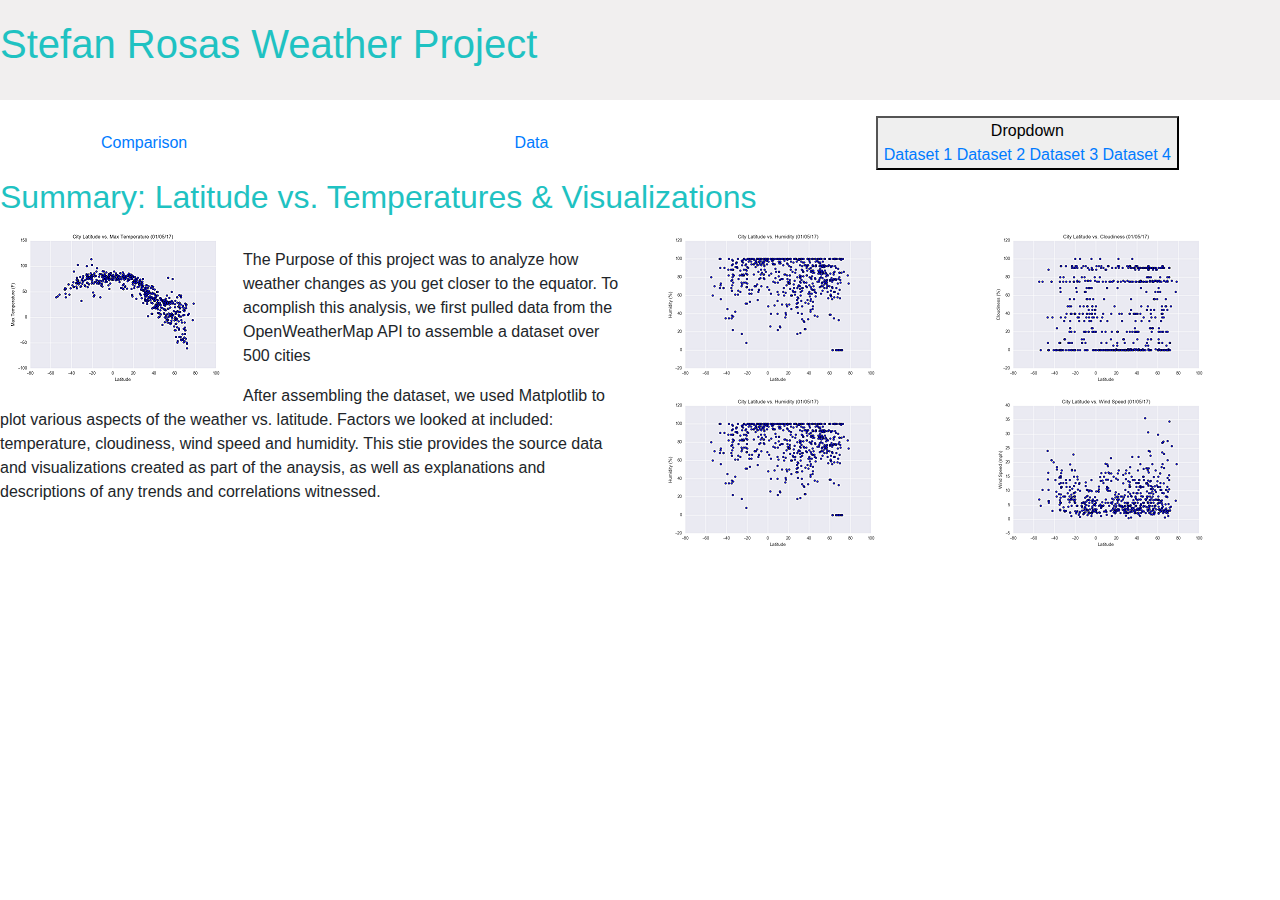
<file: index.html>
<!DOCTYPE htm1>
<html lang="en">

<head>
    <meta charset="UTF-8">
    <title>Steafan Rosas Weather Project</title>
    <link rel="stylesheet" href="html/style.css">
    <link rel="stylesheet" href="https://stackpath.bootstrapcdn.com/bootstrap/4.3.1/css/bootstrap.min.css"
        integrity="sha384-ggOyR0iXCbMQv3Xipma34MD+dH/1fQ784/j6cY/iJTQUOhcWr7x9JvoRxT2MZw1T" crossorigin="anonymous">
</head>

<body>

    <header class="header">
        <h1>Stefan Rosas Weather Project</h1>

        <div class="container">
            <div class="row">
                <div class="col-3 col-sm-6 col-md-12">
                    <div class="navbar">
                        <a href="html/Comparison.html">Comparison</a>
                        <a href="html/Data.html">Data</a>
                        <div class="dropdown">


                            <button class="dropbtn">Dropdown


                                <div class="dropdown-content"></div>
                                <a href="html/Dataset_1.html">Dataset 1</a>
                                <a href="html/Dataset_2.html">Dataset 2</a>
                                <a href="html/Dataset_3.html">Dataset 3</a>
                                <a href="html/Dataset_4.html">Dataset 4</a>
                            </button>
                        </div>
                    </div>
                </div>
            </div>
        </div>

    </header>


    <h2>Summary: Latitude vs. Temperatures & Visualizations</h2>


    <div class="row">
        <div class="col-md-6">
            <article class="description-content">
                <a target="_blank" href="Resources/Assets/images/Fig1.png">
                    <img src="Resources/Assets/images/Fig1.png" align="left"></a>

                <BR CLEAR=”left” />
                <p>The Purpose of this project was to analyze how weather changes as you get closer to the
                    equator. To acomplish this analysis, we first pulled data from the OpenWeatherMap API
                    to assemble a dataset over 500 cities
                </p>
                <p>After assembling the dataset, we used Matplotlib to plot various aspects of the weather
                    vs. latitude. Factors we looked at included: temperature, cloudiness, wind speed and
                    humidity. This stie provides the source data and visualizations created as part of the
                    anaysis, as well as explanations and descriptions of any trends and correlations witnessed.
                </p>
                </BR>
        </div>

        </article>


        <div class="col-md-3">
            <article>
                <a target="_blank" href="Resources/Assets/images/Fig1.png">
                    <img src="Resources/Assets/images/Fig2.png">
                </a>
            </article>

            <article>
                <a target="_blank" href="Resources/Assets/images/Fig2.png">
                    <img src="Resources/Assets/images/Fig2.png">
                </a>
            </article>
        </div>
        <div class="col-md-3">
            <article>
                <a target="_blank" href="Resources/Assets/images/Fig3.png">
                    <img src="Resources/Assets/images/Fig3.png">
                </a>

                <article>
                    <a target="_blFResources/Assets/images/Fig4.png">
                        <img src="Resources/Assets/images/Fig4.png">
                    </a>
                </article>
        </div>



        <script src="https://code.jquery.com/jquery-3.3.1.slim.min.js"
            integrity="sha384-q8i/X+965DzO0rT7abK41JStQIAqVgRVzpbzo5smXKp4YfRvH+8abtTE1Pi6jizo"
            crossorigin="anonymous"></script>
        <script src="https://cdnjs.cloudflare.com/ajax/libs/popper.js/1.14.7/umd/popper.min.js"
            integrity="sha384-UO2eT0CpHqdSJQ6hJty5KVphtPhzWj9WO1clHTMGa3JDZwrnQq4sF86dIHNDz0W1"
            crossorigin="anonymous"></script>
        <script src="https://stackpath.bootstrapcdn.com/bootstrap/4.3.1/js/bootstrap.min.js"
            integrity="sha384-JjSmVgyd0p3pXB1rRibZUAYoIIy6OrQ6VrjIEaFf/nJGzIxFDsf4x0xIM+B07jRM"
            crossorigin="anonymous"></script>
    </div>
</body>

</html>
</file>
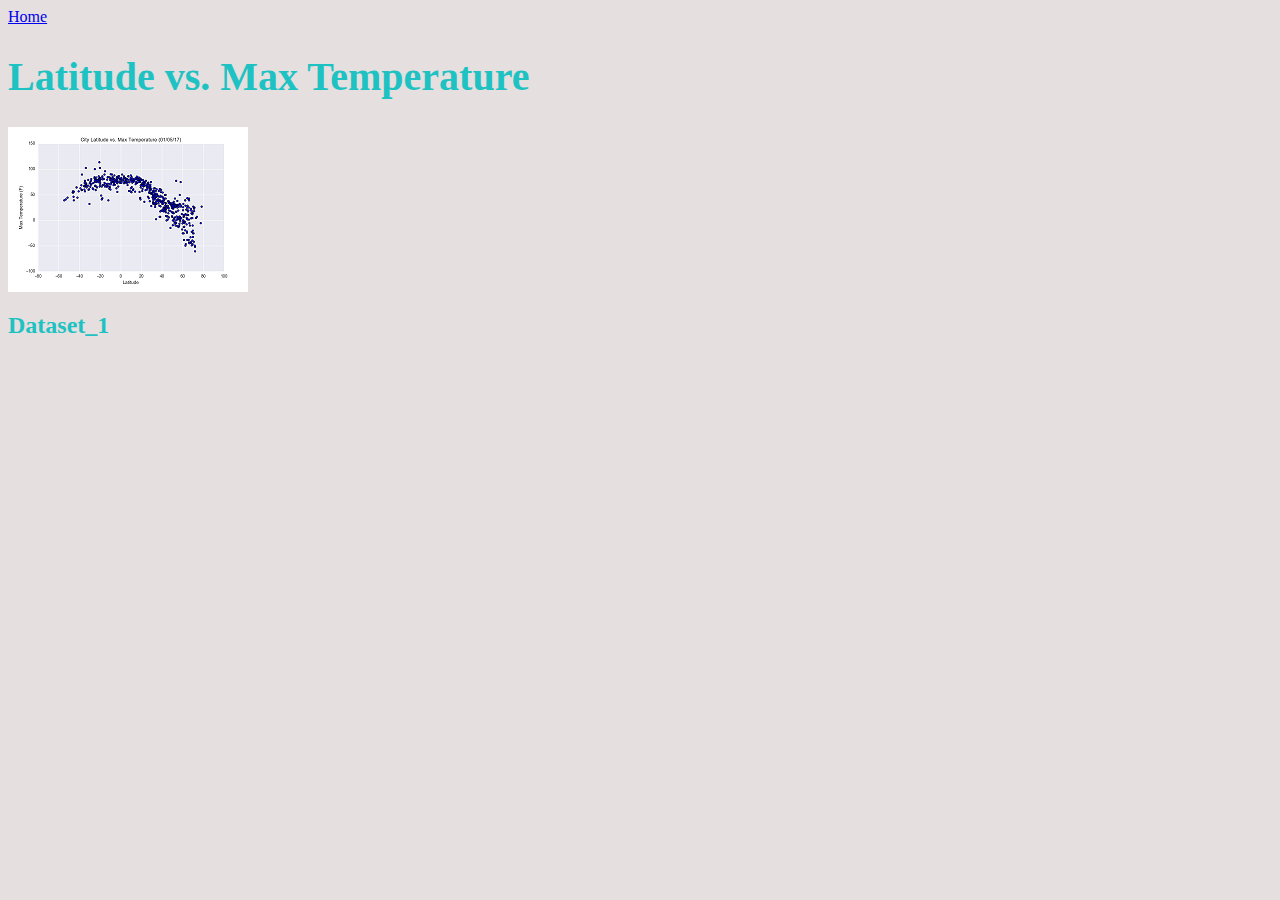
<file: html/Dataset_1.html>
<!DOCTYPE htm1>
<html lang="en">

    

<head>
    <meta charset="UTF-8">
    <link rel="stylesheet" href="style.css">
    <title>Stefan Rosas Weather Project</title>
</head>


<body>
    <div class="container1">
    <a href="../index.html">Home</a>
    <h1>Latitude vs. Max Temperature</h1>

    <article>
        <a target="_blank" href="../Resources/Assets/images/Fig1.png">
            <img src="../Resources/Assets/images/Fig1.png">
        </a>
    </article>

    <h2> Dataset_1</h2>

</div>
</body>
</file>
<file: html/style.css>
body {
    
  background: #e6dfdf
}

.header h1 {
    height: 100px;
    padding-top: 20px;
    background: #f1efef;
    margin-left: 0px;
  }

  .navbar a{
    display: inline-block;
   
  }

  h1 {
    font-size: 40px;
    color:  #1fc2c2;
  }

  h2{

    color:  #1fc2c2;
  }

  .dropdown-content a{

  font-size: 50xp;

  }

  .container1 {

    background: #e6dfdf

  }
</file>
